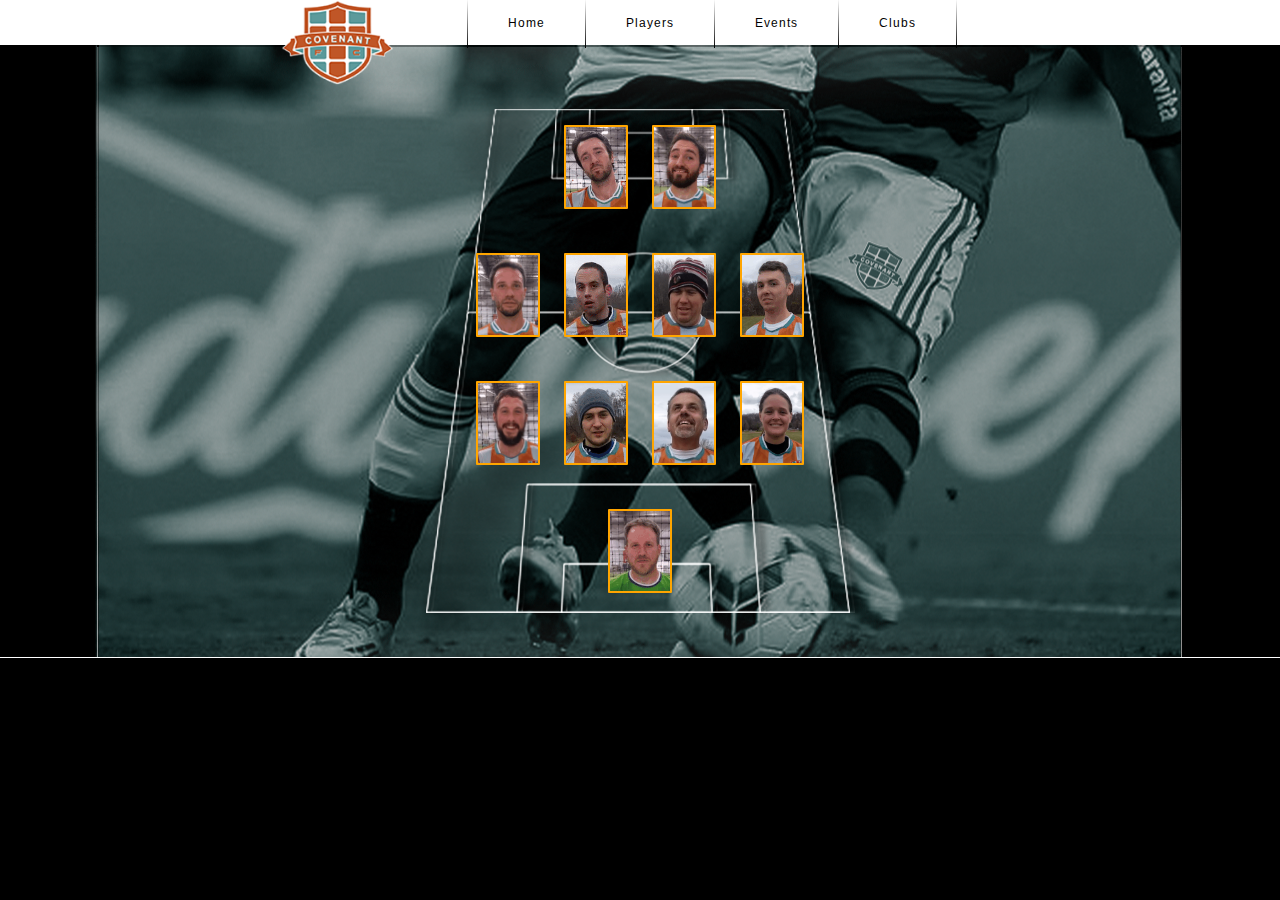
<file: index.html>
<!DOCTYPE html>
<html>
  <head>
    <meta name="viewport" content="width=device-width, initial-scale=1">

    <script type="text/javascript" src="jquery-3.1.1.min.js"></script>
    <script type="text/javascript" src="script.js"></script>
    <link rel="stylesheet" href="styles.css">
    <link href="https://fonts.googleapis.com/css?family=Kaushan+Script|Averia+Libre:300i|Goblin+One|Cinzel:900|Playfair+Display+SC|Bungee|Arimo" rel="stylesheet">


    <title>Covenant FC</title>
  </head>
  <body>
    <div class="site" style="width:100%; height:100%; background-color:black;">

        <div class="header">
          <div class="logo">  <img src="images/covenant-logo.png" height="85%" width="85%"></div>
          <div class="nav">
            <div class="home">Home</a> </div><div>Players</div><div>Events</div><div>Clubs</div>
          </div>
        </div>

      <div class="field">
        <!--forwards-->
          <div class="player-card">
            <img class="logo-small" src="images/covenant-logo.png"/>
            <img class="close_btn" src="images/close_btn.png" height="10%" width="13%"/>

            <div class="player-info">
              <div id="player-name" class="player-name"></div>
              <div class="player-position"><span id="player-position"></span> <span id="player-number"></span></div>
            </div>
          <div class="black-bar"></div>

          </div>

          <div class="forwards-container">
            <div class="cards" onclick="playerCard('justinb', 'Justin Burt', 'FORWARD', '#7');" style="background-image: url(static/justin-static.gif);"></div>
            <div class="cards" onclick="playerCard('nickd', 'Nick DiBattista', 'FORWARD', '#8');" style="background-image: url(static/nick-static.gif);"></div>
          </div><br>
        <!--midfielders-->
          <div class="midfielders-container">
            <div class="cards" onclick="playerCard('bretty', 'BRETT YOUNG', 'MIDFIELDER', '#6');" style="background-image: url(static/brett-static.gif);"></div>
            <div class="cards" onclick="playerCard('billyr', 'BILLY ROLLO', 'MIDFIELDER', '#15');" style="background-image: url(static/billy-static.gif);"></div>
            <div class="cards" onclick="playerCard('troyf', 'TROY FARRINGTON', 'MIDFIELDER', '#5');" style="background-image: url(static/troy-static.gif);"></div>
            <div class="cards" onclick="playerCard('tylerd', 'TYLER DRYDEN', 'MIDFIELDER', '#16');" style="background-image: url(static/tyler-static.gif);"></div>
          </div><br>
        <!--defenders-->
          <div class="defenders-container">
            <div class="cards" onclick="playerCard('andrews', 'ANDREW SPRINGER', 'DEFENSE', '#27');" style="background-image: url(static/andrew-static.gif);"></div>
            <div class="cards" onclick="playerCard('nickdiana', 'NICK DIANA', 'DEFENSE', '#19');" style="background-image: url(static/nickdiana-static.gif);"></div>
            <div class="cards" onclick="playerCard('markr', 'MARK ROLLO', 'DEFENSE', '#20');" style="background-image: url(static/mark-static.gif);"></div>
            <div class="cards" onclick="playerCard('reneef', 'RENEE FRENK', 'DEFENSE', '#4');" style="background-image: url(static/renee-static.gif);"></div>
          </div><br>
        <!--goalie-->
          <div class="goalie-container">
            <div class="cards" onclick="playerCard('jeffd', 'Jeff Davis', 'GOALIE', '#1');" style="background-image: url(static/jeff-static.gif);"></div>
          </div>

          <div class="forward-hover">FORWARDS</div>
          <div class="mid-hover">MIDFIELDERS</div>
          <div class="defense-hover">DEFENDERS</div>
          <div class="goalie-hover">GOALIE</div>


    </div>




        <!-- Sample buttons for testing
          <div class="flex">
                    <div>column1</div>
                    <div>column2<br>abc</div>
                    <div>column2<br>abc</div>
          </div>

         <div style="display:inline-block; width: 50px; height: 100px; background-color: red; padding-top: 100px;"></div>
          <div style="display:inline-block; width: 50px; height: 50px; background-color: red;"></div>
-->

      </div>
    </div>
    <div class="bottom-hr"></div>
<br>

  </body>
</html>
</file>
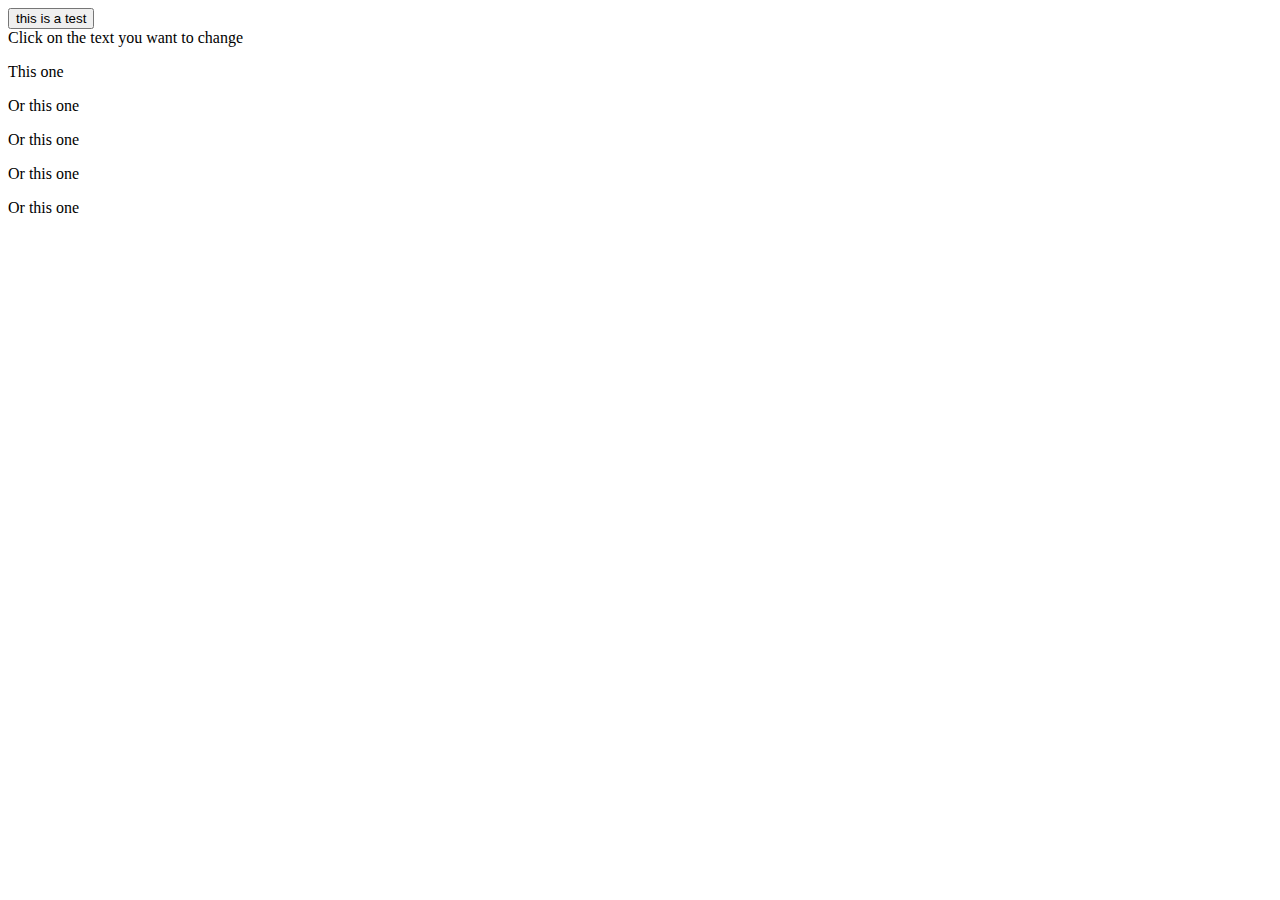
<file: jstesting.html>
<!DOCTYPE html>

<html>

<head>
	<meta name="viewport" content="width=device-width, initial-scale=1">
	<script src="https://cdnjs.cloudflare.com/ajax/libs/jquery/3.4.1/jquery.js" integrity="sha256-WpOohJOqMqqyKL9FccASB9O0KwACQJpFTUBLTYOVvVU=" crossorigin="anonymous"></script>
</head>
<button> this is a test </button><br>

<body <h1>Click on the text you want to change</h1>
	<p id="line1"> This one</p>
	<p id="line2"> Or this one </p>
	<p id="line3"> Or this one </p>
	<p id="line4"> Or this one </p>
	<p id="line5"> Or this one </p>
	<form id="styleForm" style="display: none; width:100px; font-size: 15px; border: 1px solid black; padding: 10px; border-radius: 10px">
		<button id="fontUp" class="formElements">Font size +</button><br><br>
		<button id="fontDown" class="formElements">Font size -</button><br><br>
		<input id="bold" type="checkbox" class="formElements"> Bold</checkbox>
	</form>
	<script>
	var fontSize = 15;
	var pSelect;

	function boxShow() {
		pSelect = this;
		$("#styleForm").css("display", "inline-block");
	}

	$("p").on("click", boxShow);


	function styleForm() {
		if (this.id == "fontUp") {
			$(pSelect).css("font-size", fontSize + 5);
		} else if (this.id == "fontDown") {
			$(pSelect).css("font-size", fontSize - 5);
		} else if (this.id == "bold") {
			$(pSelect).css("font-weight", "900");
			console.log(pSelect);
		}
	}
	$("form .formElements").on("click", styleForm);

	</script>
</body>

</html>
</file>
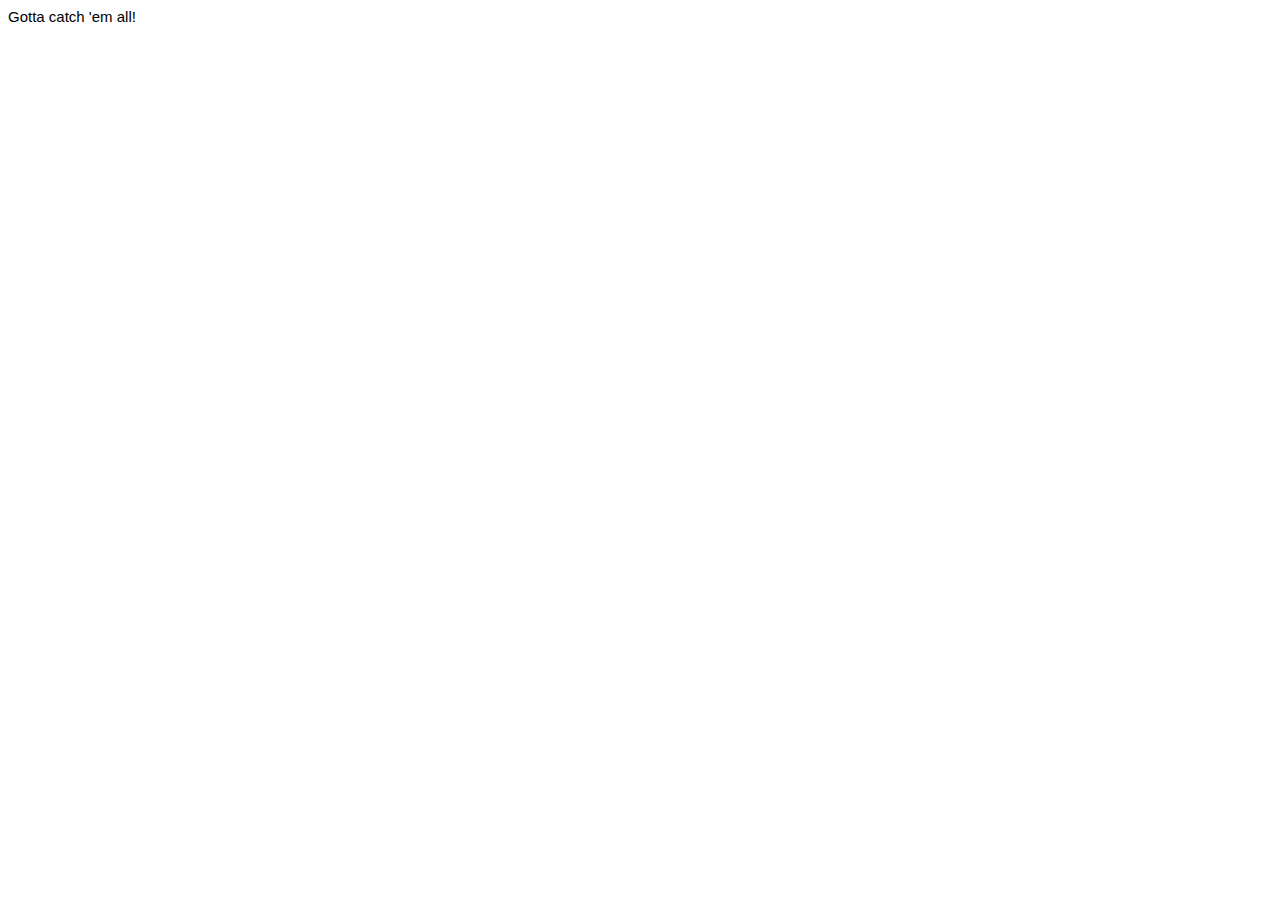
<file: pokemon.html>
<!doctype html>
<html>
	<head></head>
	<body style="width: 100%; font-size: 15px; font-family: arial;"><span>Gotta catch 'em all!</span><br>

	<script type="text/javascript" src="pokemon.js"></script>
	</body>
</html>
</file>
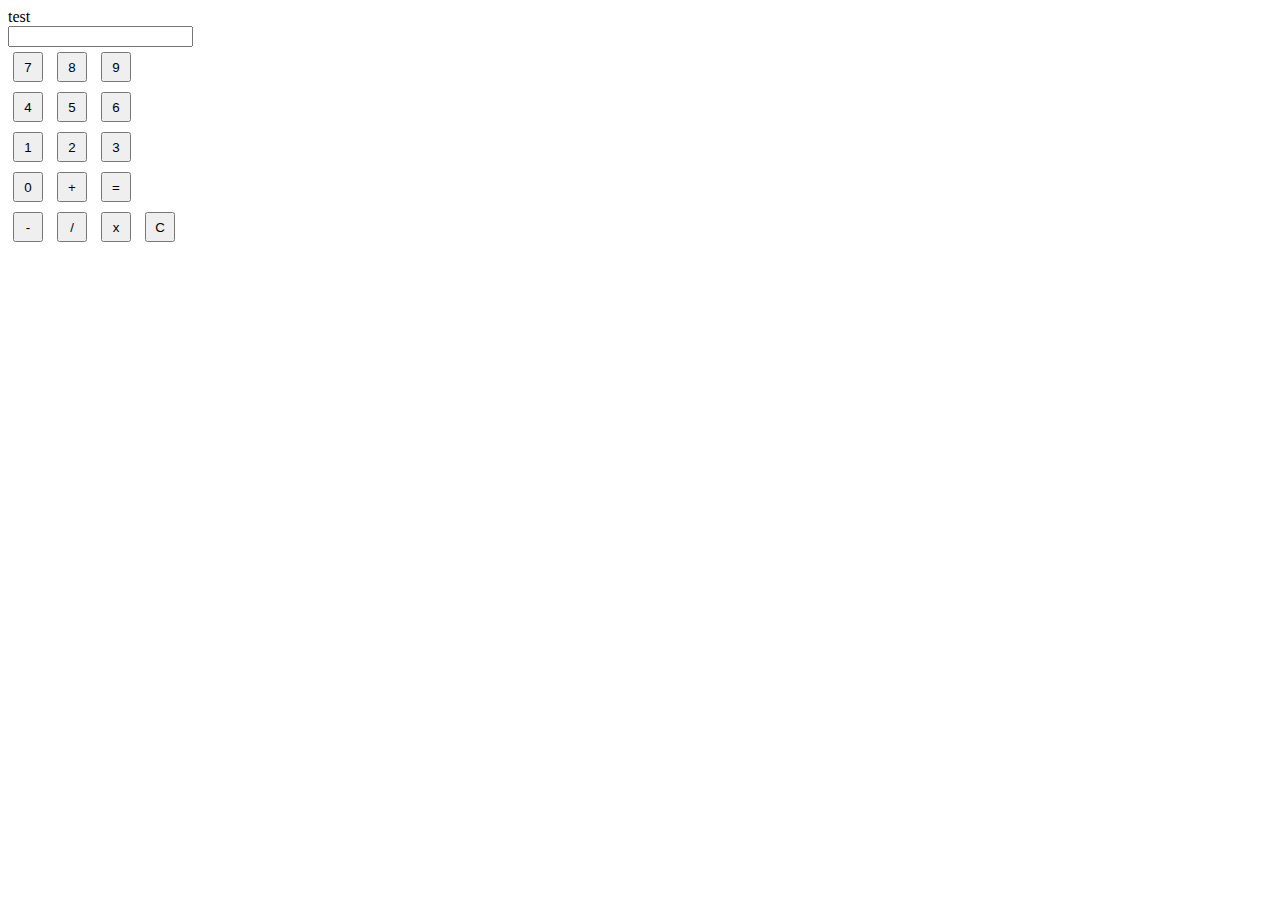
<file: calculator/calculator.html>
<!DOCTYPE HTML>
<HTML>

<head>
  <script src="https://cdnjs.cloudflare.com/ajax/libs/jquery/3.4.1/jquery.js" integrity="sha256-WpOohJOqMqqyKL9FccASB9O0KwACQJpFTUBLTYOVvVU=" crossorigin="anonymous"></script>
  <style type="text/css">
    button {width: 30px; height: 30px; margin: 5px;}
  </style>
</head>

<body>
  <div class="test"> test </div>
  <div class="keys">
    <input type="text" id="display" value=""><br>
    <button id="button7" value="7">7</button>
    <button id="button8" value="8">8</button>
    <button id="button9" value="9">9</button><br>
    <button id="button4" value="4">4</button>
    <button id="button5" value="5">5</button>
    <button id="button6" value="6">6</button><br>
    <button id="button1" value="1">1</button>
    <button id="button2" value="2">2</button>
    <button id="button3" value="3">3</button><br>
    <button id="button0" value="0">0</button>
    <button id="addButton" value="+">+</button>
    <button id="equalsButton" value="=">=</button><br>
    <button id="minusButton" value="-">-</button>
    <button id="divideButton" value="/">/</button>
    <button id="multiplyButton" value="x">x</button>
    <button id="clearButton" value="C">C</button>
  </div>
</body>
<script src="scripts.js"></script>

</HTML>
</file>
<file: styles.css>
body {
  margin: 0;
  padding: 0;
  background-color: black;

  /* to truly make it full screen*/
}

a {
  text-decoration: none;
}

.header {
  padding:0px;
  width: 100%;
  height:45px;
  background-color:white;
  text-align: center;
}

.logo {
  display:inline-block;
}

.nav {
  display: inline-block;
  font-family: 'Arimo', sans-serif;
  font-size: 12px;
  font-weight: 400;
  height:45px;
  max-width:600px;
  width: 100%;
  letter-spacing: 1px;
  vertical-align: top;
}

.home {

border-left: 1px solid;
     -webkit-border-image:
      -webkit-gradient(linear, 0 100%, 0 0, from(black), to(rgba(0, 0, 0, 0))) 1 100%;
    -webkit-border-image:
      -webkit-linear-gradient(bottom, black, rgba(0, 0, 0, 0)) 1 100%;
    -moz-border-image:
      -moz-linear-gradient(bottom, black, rgba(0, 0, 0, 0)) 1 100%;
    -o-border-image:
      -o-linear-gradient(bottom, black, rgba(0, 0, 0, 0)) 1 100%;
    border-image:
      linear-gradient(to top, black, rgba(0, 0, 0, 0)) 1 100%;
  height: 18px;
}

.nav div {
  display: inline-block;
  padding: 15px 40px;
  border-right: 1px solid;
     -webkit-border-image:
      -webkit-gradient(linear, 0 100%, 0 0, from(black), to(rgba(0, 0, 0, 0))) 1 100%;
    -webkit-border-image:
      -webkit-linear-gradient(bottom, black, rgba(0, 0, 0, 0)) 1 100%;
    -moz-border-image:
      -moz-linear-gradient(bottom, black, rgba(0, 0, 0, 0)) 1 100%;
    -o-border-image:
      -o-linear-gradient(bottom, black, rgba(0, 0, 0, 0)) 1 100%;
    border-image:
      linear-gradient(to top, black, rgba(0, 0, 0, 0)) 1 100%;
  height: 18px;

 }

.field {
  background-image: url(images/field.png);
  background-repeat: no-repeat;
  height:612px;
  background-position: top center;
  max-width:1186px;
  width: 100%;
  margin:auto;
  text-align: center;
}

.bottom-hr {
  display: block;
  border-bottom: 1px solid white;
  width: 100%;
}

.forwards-container {
  padding-top: 60px;
  height: auto;
  max-width: 400px;
  width: auto;
  text-align: center;
  margin:auto;
  color: white;
  display: inline-block;
  position: relative;
  z-index: 500;

}
.midfielders-container {
  height: auto;
  max-width: 400px;
  width: auto;
  text-align: center;
  color: white;
  display: inline-block;
  position: relative;
  z-index: 500;
}
.defenders-container {
  height: auto;
  max-width: 400px;
  width: auto;
  text-align: center;
  margin:auto;
  color: white;
  display: inline-block;
  position: relative;
  z-index: 500;
}

.goalie-container {
  height: auto;
  max-width: 400px;
  width: auto;
  text-align: center;
  margin:auto;
  color: white;
  display: inline-block;
  position: relative;
  z-index: 500;
}

.cards {
  display: inline-block;
  margin: 20px 10px;
  height: 80px;
  width: 60px;
  border-radius: 1px;
  background-size: cover;
  border: 2px solid orange;
}

.close_btn {
  position: absolute;
    left: 50%;
  margin-left: 100px;
  margin-top: 3px;
}

.logo-small {
  position: absolute;
    left: 50%;
  height: 50px;
  width: auto;
  margin-left: -135px;
  margin-top: 5px;
}

.player-card {
  height: 380px;
  width: 280px;
  background-color: yellow;
  margin: auto;
  display: none;
  position: absolute;
    left: 50%;
  z-index: 600;
  margin-left: -148px;
  margin-top: 120px;
  border-radius: 1px;
  border: 8px solid white;
  box-shadow: 0px 0px 40px #000000;
  background-size: cover;
}


.forward-hover {
  max-width: 100%;
  width: 1083px;
  height: 128px;
  background-color: #1cbbb4;
  margin: auto;
  opacity: 0;
  color: white;
  font-size: 130px;
  font-weight: 400;
  font-family: 'Kaushan Script', cursive;
  margin-top: -514px;
  line-height: .9;
  padding: 0;
  overflow: none;
}


.mid-hover {
  max-width: 100%;
  width: 1083px;
  height: 128px;
  background-color: #1cbbb4;
  margin: auto;
  opacity: 0;
  color: white;
  font-size: 130px;
  font-weight: 600;
  font-family: 'Playfair Display SC', serif;
  line-height: .85;
  padding: 0;
  overflow: none;

}
.defense-hover {
  max-width: 100%;
  width: 1083px;
  height: 128px;
  background-color: #1cbbb4;
  margin: auto;
  opacity: 0;
  color: white;
  font-size: 110px;
  font-weight: 400;
  font-family: 'Goblin One', cursive;
  overflow: hidden;
}
.goalie-hover {
  max-width: 100%;
  width: 1083px;
  height: 128px;
  background-color: #1cbbb4;
  margin: auto;
  opacity: 0;
  color: white;
  font-size: 136px;
  font-weight: 900;
  font-family: 'Bungee', sans-serif;
  line-height: .95;
  padding: 0;
  overflow: hidden;
}

.player-info {
  width: 280px;
  position: absolute;
  z-index: 602;
  bottom:20px;
}

.black-bar {
  height: 14px;
  width: 100%;
  position: absolute;
  bottom: 30px;
  z-index: 601;
  background-color: black;
  border-bottom: 2px solid #c07627;
}

#player-name {
  display: block;
  margin: auto;
  letter-spacing: 3px;
  color: #d8d8d8;
}

/*.player-number {
  display: inline-block;
  border: 1px solid red;
  margin: auto;
  color: #dbd9d9;
  vertical-align: bottom;
  font-size: 28px;
  padding: 0 12px;
  line-height: .85;
  margin-top: -50px;
  font-family: 'Kaushan Script', cursive;
}*/



.player-position {
  color: white;
  font-family: 'Arimo', sans-serif;
  font-size: 12px;
  padding-top: 12px;
  line-height: 0;
  letter-spacing: 4px;
}

.forward-text {
  font-family: 'Kaushan Script', cursive;
  font-size: 30px;
  color: #d8d8d8;
  padding-bottom: 1px;
}

.midfielder-text {
  font-family: 'Playfair Display SC', cursive;
  font-size: 25px;
  padding-bottom: 3px;
}

.defense-text {
  font-family: 'Goblin One', cursive;
  font-size: 20px;
  padding-bottom: 3px;
  line-height: 1.1;
}

.goalie-text {
  font-family: 'Bungee', sans-serif;
  font-size: 22px;
  padding-bottom: 6px;
  line-height: .7;
}


/* Media Queries */
@media only screen and (max-width: 800px) {
  .header {
    height: 145px;
  }

  .forward-hover, .mid-hover, .defense-hover, .goalie-hover {
    display: none;
  }

  .nav div {
    height:25px;
    padding: 10px 15px 0px;
  }

  .nav {
    display: block;
    width: 100%;
    max-width: 1083px;
    margin: 0 auto;
    height:25px;
    border-top: 1px solid black;
    padding: 0 0;
  }
}
</file>
